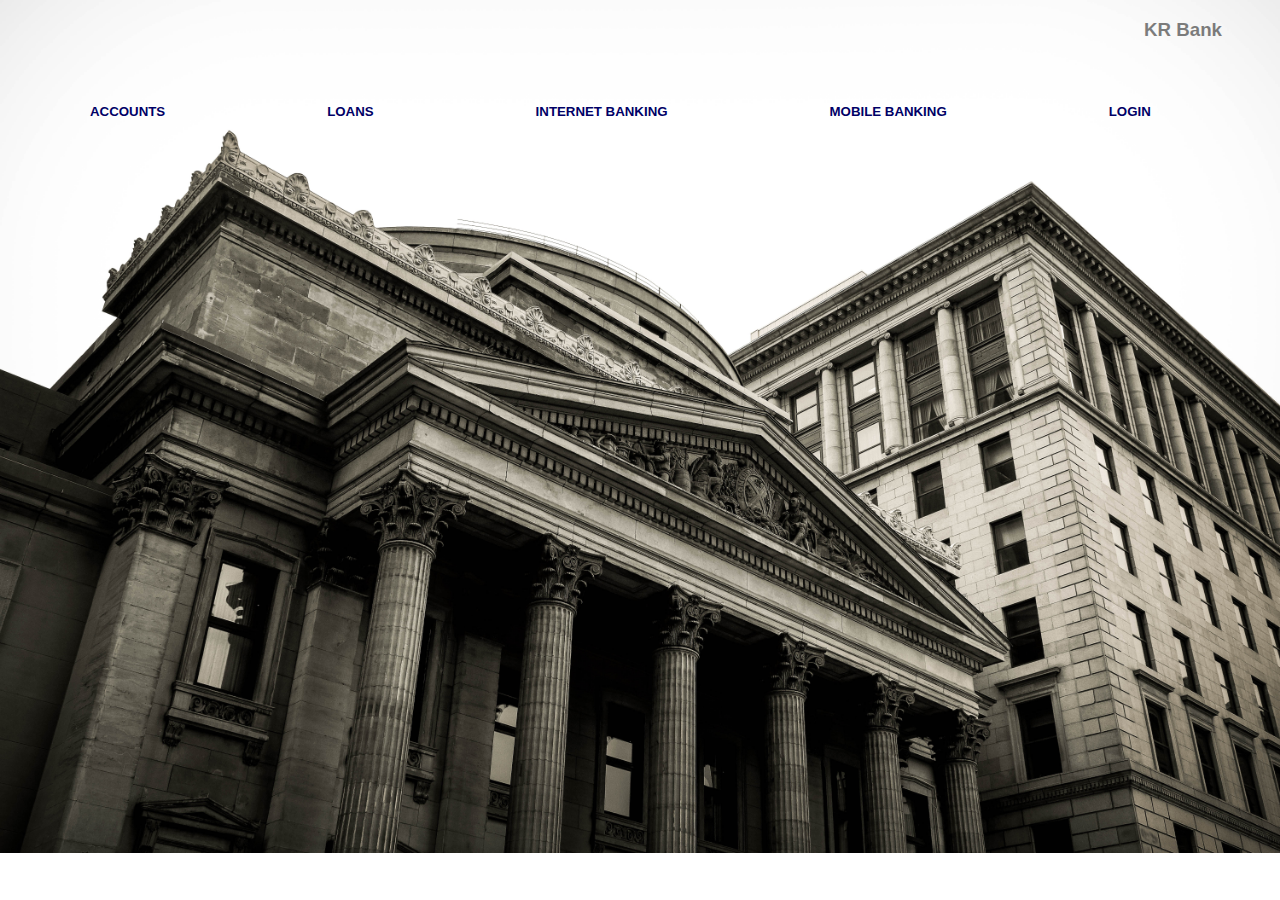
<file: HTML/bank/index.html>
<!DOCTYPE html>
<html>

 <head>
  <title>KR bank Home</title>
</head>
<style type="text/css">
	body {
    font-family: verdana,geneva,sans-serif;
	  background-image: url(bank.jpg);
		background-repeat: no-repeat;
		background-size: cover;
	}
  th {
    padding-top: 20px;
    padding-right: 80px;
    padding-left: 80px;
    padding-bottom: 0px;
  }
  a{
    text-decoration: none;
    font:
  }
  h3{
    padding-right: 50px;
    
    font-weight: bold;
    text-align: right;
    /*font-size: 20px;*/
  }
  div{
    opacity: 0.5;
  }
</style>
 <body>
  
 <div>
    <h3>KR Bank</h3>
  </div>
 
  <table>
  <th><a href="" target="_self" style="color: #000066" ><h5>ACCOUNTS</h5></a></th>
  <th><a href="" target="_self" style="color: #000066"><h5>LOANS</h5></a></th>
  <th><a href="" target="_self" style="color: #000066"><h5>INTERNET BANKING</h5></a></th>
  <th><a href="" target="_self" style="color: #000066"><h5>MOBILE BANKING</h5></a></th>
  <th><a href="signin page.html" target="_self" style="color:#000066"><h5>LOGIN</h5></a></th>
  
  </table>


 
 </body>
 </html>
</file>
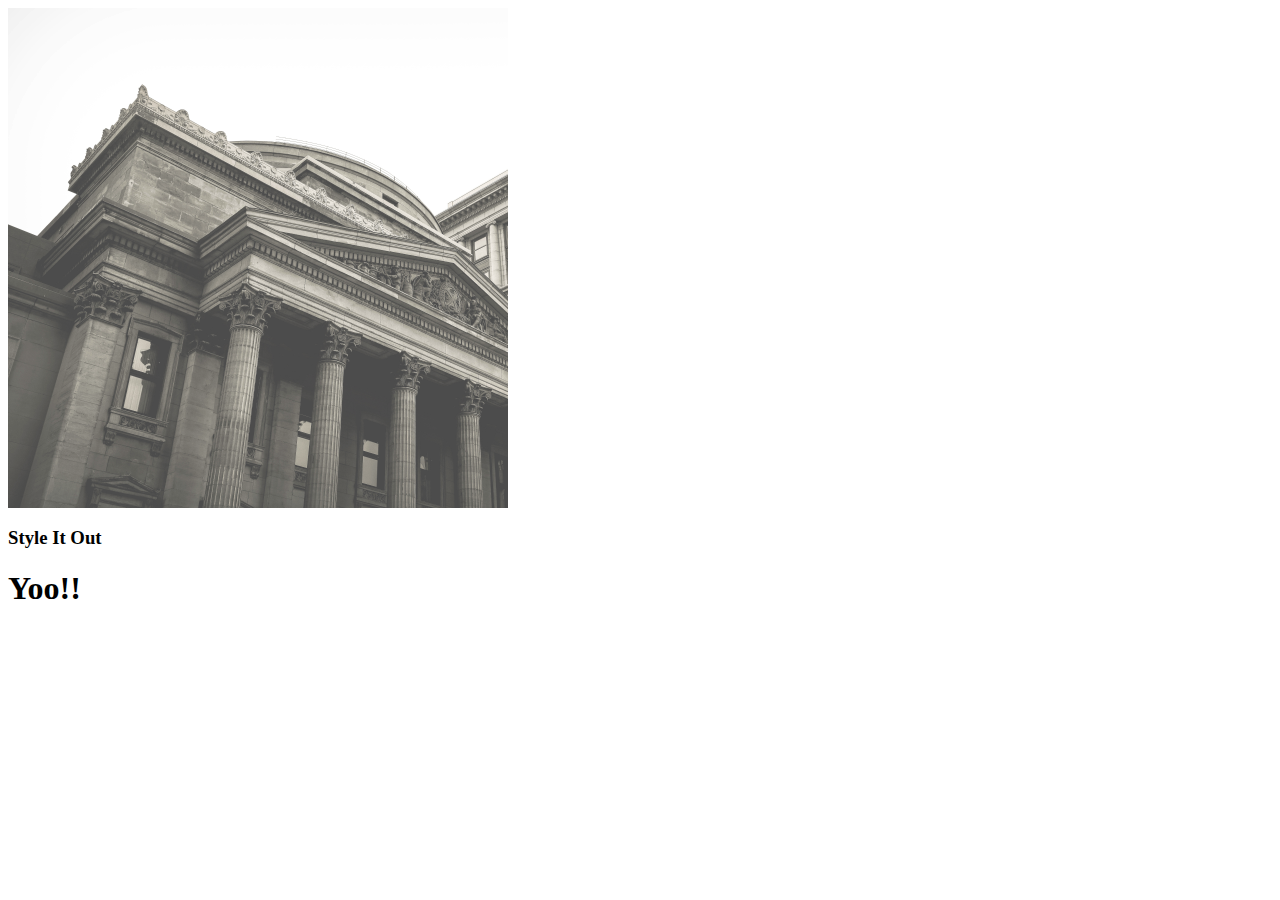
<file: HTML/bank/practice.html>
<!DOCTYPE html>
<html>
<head>
	<title></title>
	<link rel="stylesheet" type="text/css" href="style.css">
</head>
<body>
<div class="peace"></div>
 <div class="yo"><h3>Style It Out</h3>

  <h1>Yoo!!</h1>
  
</div>

 
</body>
</html>
</file>
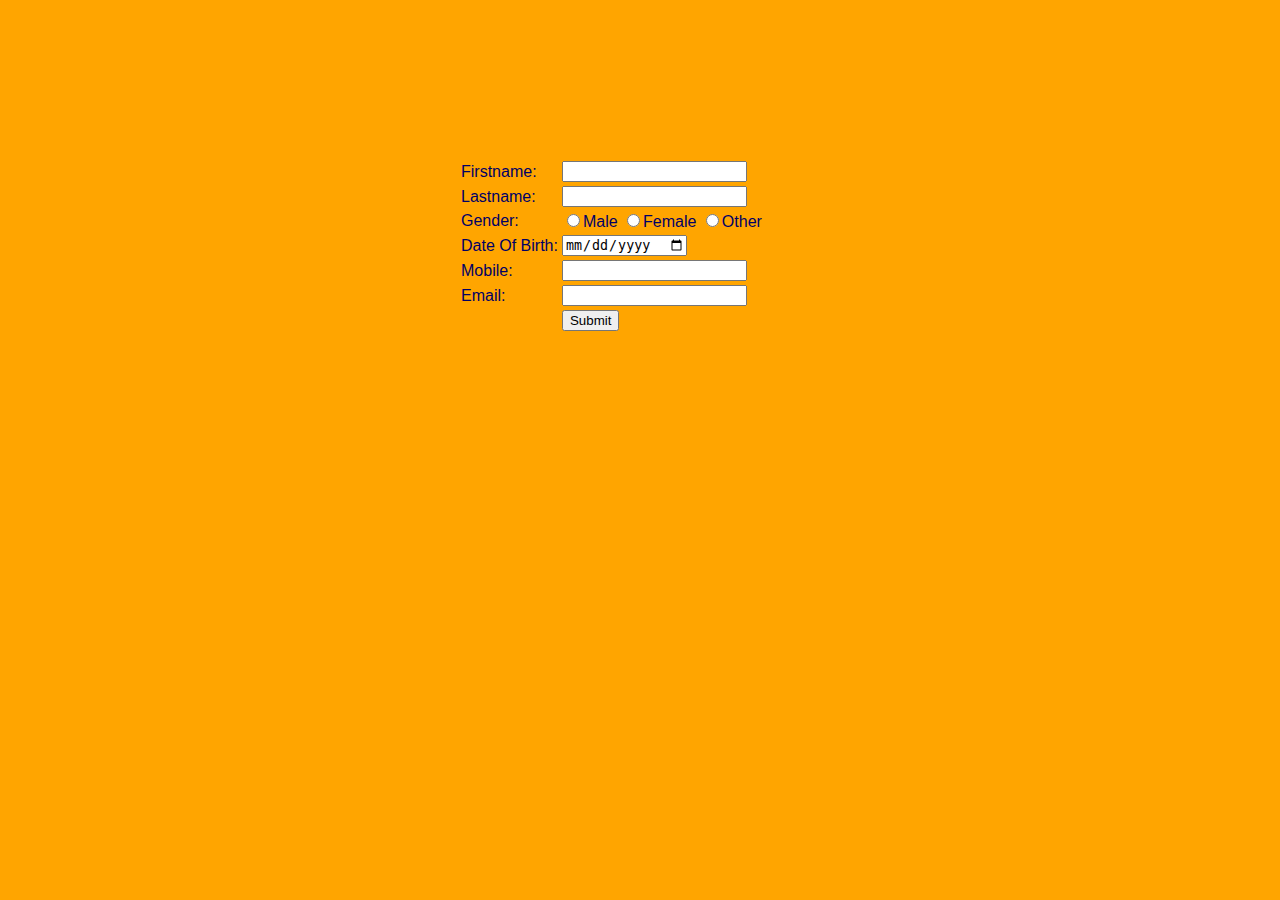
<file: HTML/bank/regpage.html>
﻿<!DOCTYPE html>
<html>
<head>
	<title></title>
	<style type="text/css">
		body{
        font-family: verdana,geneva,sans-serif;
		background-color: orange;

	       }
		div{
			color: #000066;
			padding-top: 150px;
			padding-left: 450px;
			text-align: left;

		}
	</style>
</head>
<body>
	<div>
		<table>
	<form>
		<tr>
	       <td>Firstname:</td>
		   <td><input type="text" name="Fname"></td>
		</tr>
        <tr>
	      <td>Lastname:</td>
          <td><input type="text" name="Lname"></td>
        </tr>
        <tr>
           <td>Gender:</td>
            <td><input type="radio" name="gender" value="male">Male
	          <input type="radio" name="gender" value="female">Female
    	      <input type="radio" name="gender" value="other">Other
    	    </td>
	    </tr>
	    <tr>
	       <td>Date Of Birth:</td>
	       <td><input type="date" name="dob"></td>
	    </tr>
	    <tr>
	        <td>Mobile:</td>
	        <td><input type="tel" name="tno"></td>
	    </tr>
	    <tr>
	       <td>Email:</td>
           <td><input type="email" name="email"></td>
	    </tr>
	    <tr>
	    	<td></td>
	       <td><input type="submit" name="submit"></td>
	    </tr>
	  </form>
	</table>
	</div>
</body>
</html>
</file>
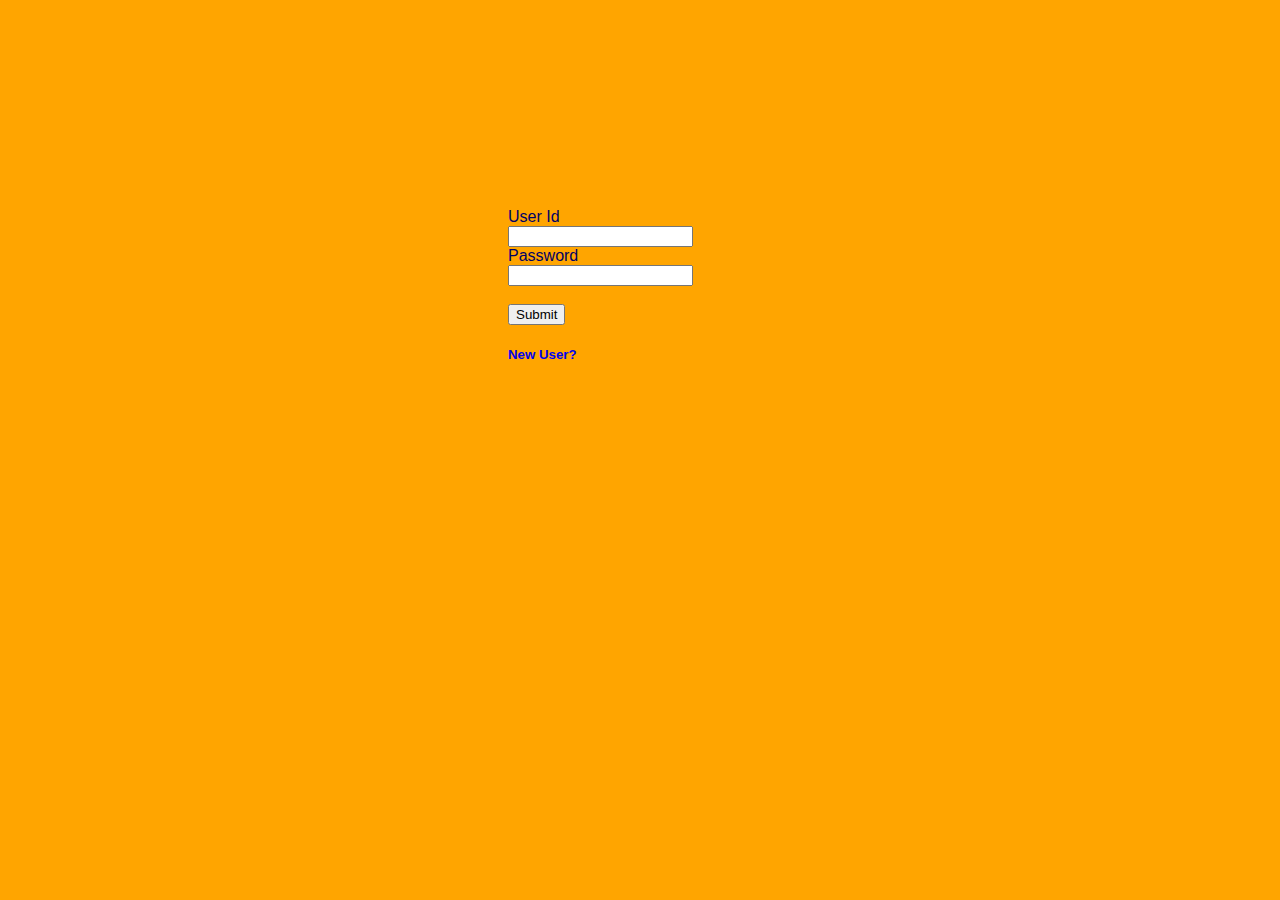
<file: HTML/bank/signin page.html>
<!DOCTYPE html>
<html>
<head>
	<title>SignIN to account</title>
<style type="text/css">
    body{
        font-family: verdana,geneva,sans-serif;
       background-color: orange;
    }

    div{
        color: #000066;
        padding-top: 200px;
        padding-left: 500px;
        padding-right: 300px;

        text-align:left ;
    }
    a{
        text-decoration: none;
    }
</style>
</head>
<body >
    <div>
      <form>

    	<label>User Id</label><br>
    	<input type="text" name="uid">
    	<br>
        <label >Password</label><br>
        <input type="Password" name="pw"><br>
        <br>
        <input type="submit" name="sub"><br>
        <a href="regpage.html" target="_self"><h5>New User?</h5></a>
       </form>
</div>
</body>
</html>
</file>
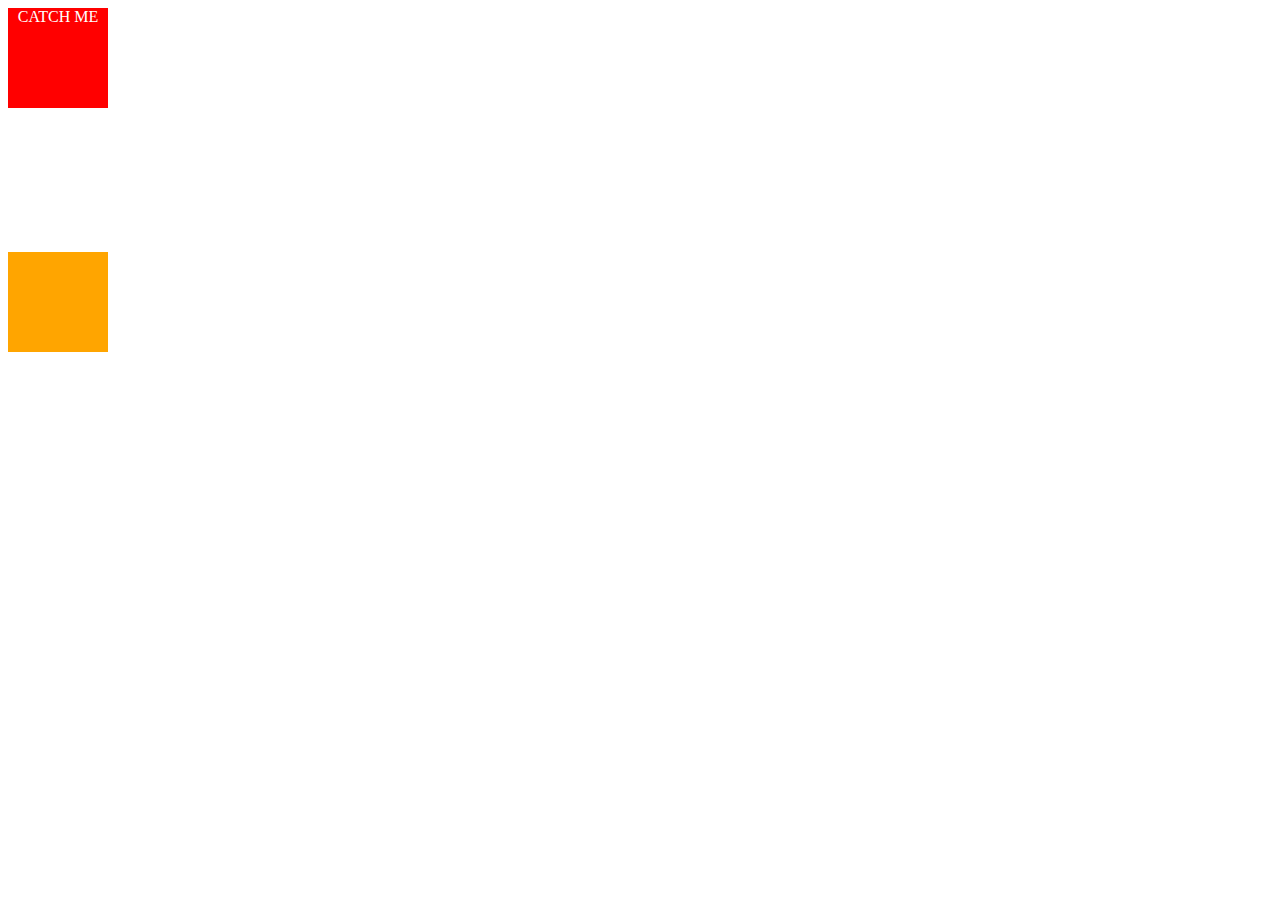
<file: HTML/practice/anigradtrantips.html>
<!DOCTYPE html>
<html>
<head>
	<title></title>
	<style type="text/css">
		#sq{
			width: 100px;
			height: 100px;
			position: relative;
			background-color: red;
			animation: myanime 5s;
			color: white;
			text-align: center;

		}
		@keyframes myanime{
			0%{background-color: red; top: 0px; left: 0px;}
			25%{background-color: black;top:0px; left:100px;}
			50%{background-color: blue;top:100px; left:100px;}
			75%{background-color: yellow;top:100px; left:0px; }
			100%{background-color: pink;top:0px; left:0px;}
		}
		#tran{
			width: 100px;
			height: 100px;
			position: relative;
			background:orange;
			transition: width 1s;
		}
		#tran:hover{
			width: 300px;
		}
		#tf{
            width: 100px;
            height: 100px;
            position: relative;

		}
	</style>
</head>
<body>
	<div id="sq">
       CATCH ME
	</div>
	<br>
	<br>
	<br>
	<br>
	<br>
	<br>
	<br>
	<br>
	<div id="tran">
		
	</div>
	<br>
	<br>
	<br>
	<br>
	<br>
	<br>
	<br>
	<br>
	<div id="tf">

	</div>

</body>
</html>
</file>
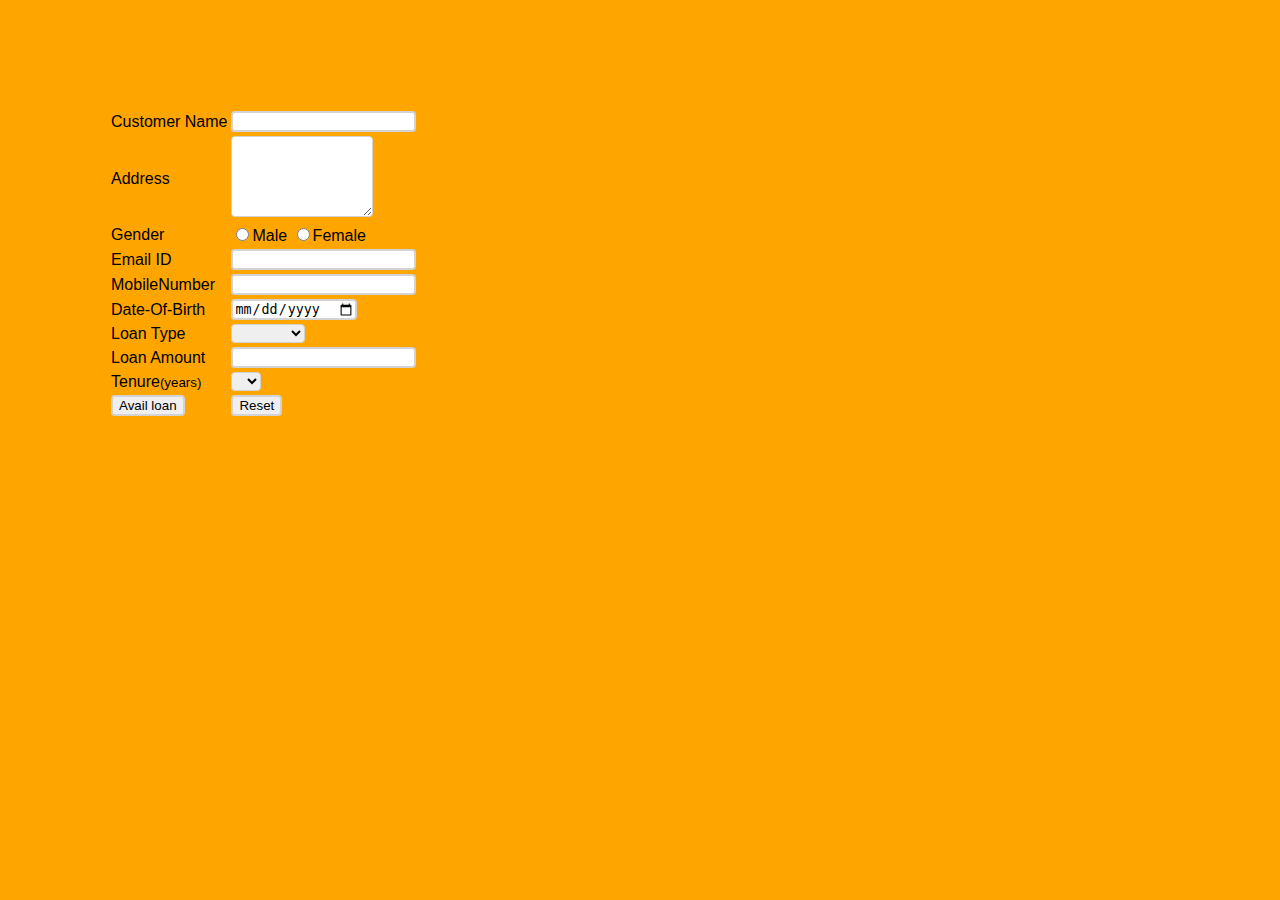
<file: HTML/practice/availloan.html>
<!DOCTYPE html>
<html>
<head>
	<title></title>

<style type="text/css">
body{
		background-color: orange;
		font-family: verdana,geneva,sans-serif;
	}
div{

	float: left;
    margin: 100px;
}
input,textarea,select{
	border-radius: 4px;
	border-color: lightgrey;
	border-style: solid;
}

</style>
</head>
<body>
<div>
	<table>
	<form id="availl">
		<tr>
		    <td>Customer Name</td>
		   <td><input type="text" name="Cn"></td>
	    </tr>
	    <tr>
		<td>Address</td>
		<td><textarea form="availl" rows="5" cols="15s"></textarea></td>
		</tr>
		<tr>
		<td>Gender</td>
		<td><input type="radio" name="gender">Male
		    <input type="radio" name="gender">Female</td>
		 </tr>
		<tr>
		<td>Email ID</td>
		<td><input type="email" name="em"></td>
	
		 </tr>
		<tr>
		<td>MobileNumber</td>
		<td><input type="number" name="num"></td>
		 </tr>
		<tr>
		<td>Date-Of-Birth</td>
		<td><input type="date" name="dob"></td>
		 </tr>
		<tr>
		<td>Loan Type</td>
		<td><select>
			<option value=""></option>
			<option value="personal">personal</option>
			<option>car</option>
			<option>home</option>
			<option>vehicle</option>
		
		</select></td>
		 </tr>
		<tr>
		<td>Loan Amount</td>
		<td><input type="number" name="la"></td>
	
		</tr>
		<tr>
		<td>Tenure<small>(years)</small></td>
		<td><select>
			<option></option>
			<option>1</option>
			<option>2</option>
			<option>3</option>
			<option>4</option>
		
		</select></td>
        </tr>
        <tr>
        	<td><input type="button" name="Al" value="Avail loan"></td>
        	<td><input type="button" name="" value="Reset"></td>
        </tr>

	</form>
</table>

</body>
</html>
</file>
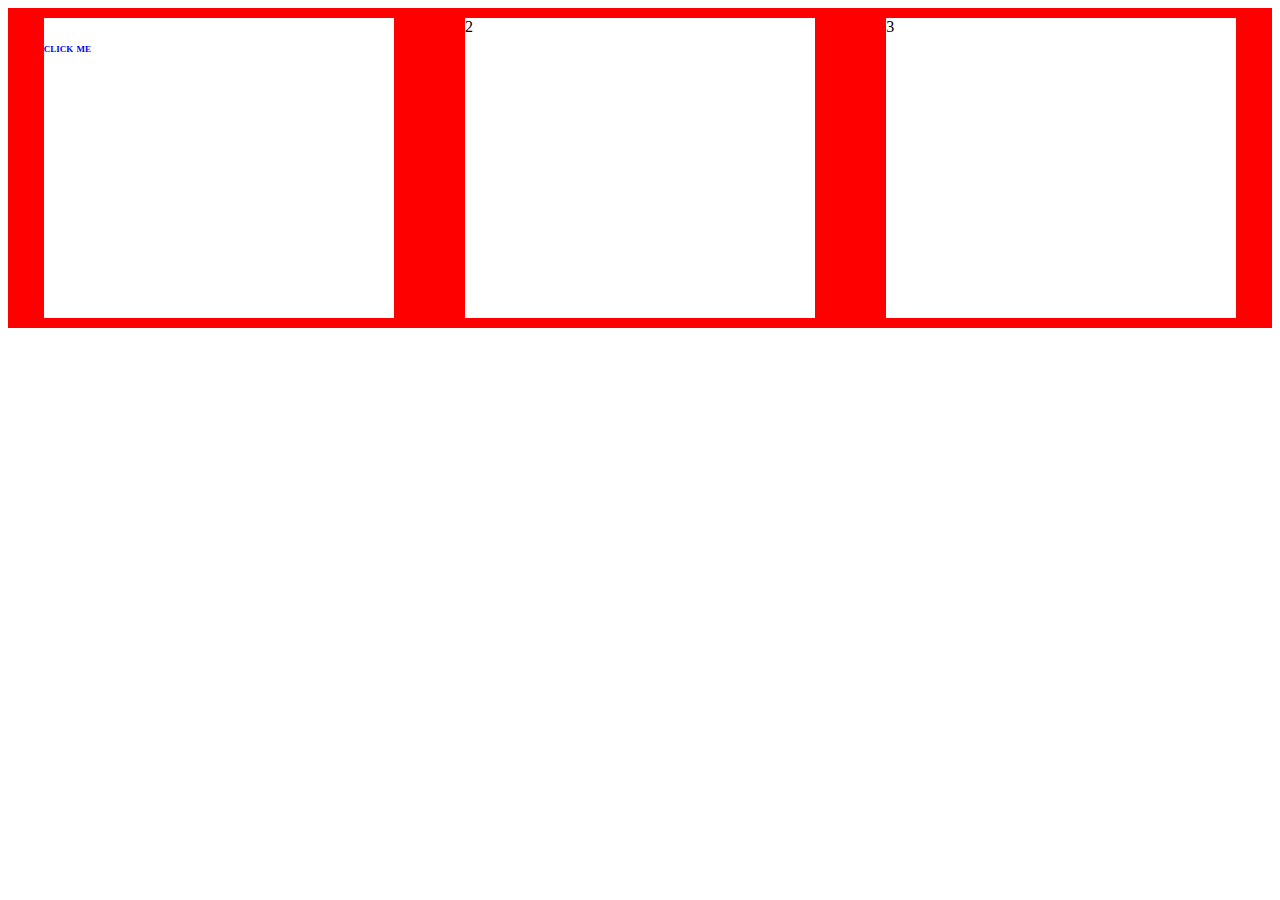
<file: HTML/practice/flexbox.html>
<!DOCTYPE html>
<html>
<head>
	<title></title>
	<style type="text/css">
	 .flex-container{
	 	 display: flex;
	 	 flex-direction: row;
	 	 justify-content: space-around;
	 	 background-color: red;
      
       
	 }
  	 .flex-item{
  	 	 width:350px;
  	 	 height:300px;
  	 	 margin: 10px; 
         background-color:white;
         color: black;
         
	    
	 }
	 a{
	 	text-decoration: none;
	 	font-family: verdana,geneva,sans-sherif;
	    font-variant: small-caps;
	 }
	</style>
</head>
<body>
<div class="flex-container">
	<div class="flex-item"><a href="#" target="_self"><h5>click me</h5></a></div>
	<div class="flex-item">2</div>
	<div class="flex-item">3</div>
</div>
</body>
</html>
</file>
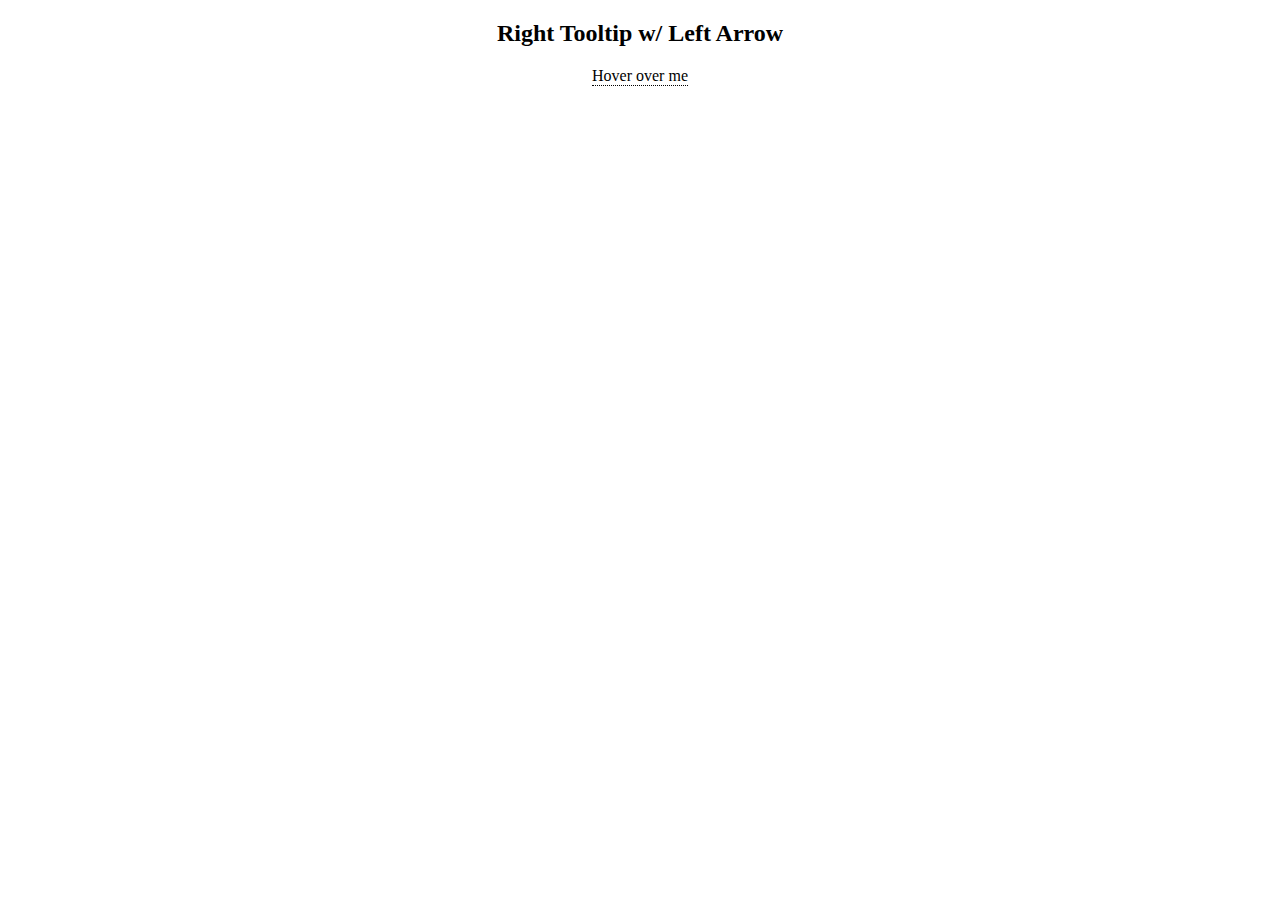
<file: HTML/practice/leftarrow.html>
<!DOCTYPE html>
<html>
<style>
.tooltip {
  position: relative;
  display: inline-block;
  border-bottom: 1px dotted black;
}

.tooltip .tooltiptext {
  visibility: hidden;
  width: 120px;
  background-color: black;
  color: #fff;
  text-align: center;
  border-radius: 6px;
  padding: 5px 0;
  position: absolute;
  z-index: 1;
  top: -5px;
  left: 110%;
}

.tooltip .tooltiptext::after {
  content: "";
  position: absolute;
  top: 50%;
  right: 100%;
  margin-top: -5px;
  border-width: 5px;
  border-style: solid;
  border-color: transparent black transparent transparent;
}
.tooltip:hover .tooltiptext {
  visibility: visible;
}
</style>
<body style="text-align:center;">

<h2>Right Tooltip w/ Left Arrow</h2>

<div class="tooltip">Hover over me
  <span class="tooltiptext">Tooltip text</span>
</div>

</body>
</html>
</file>
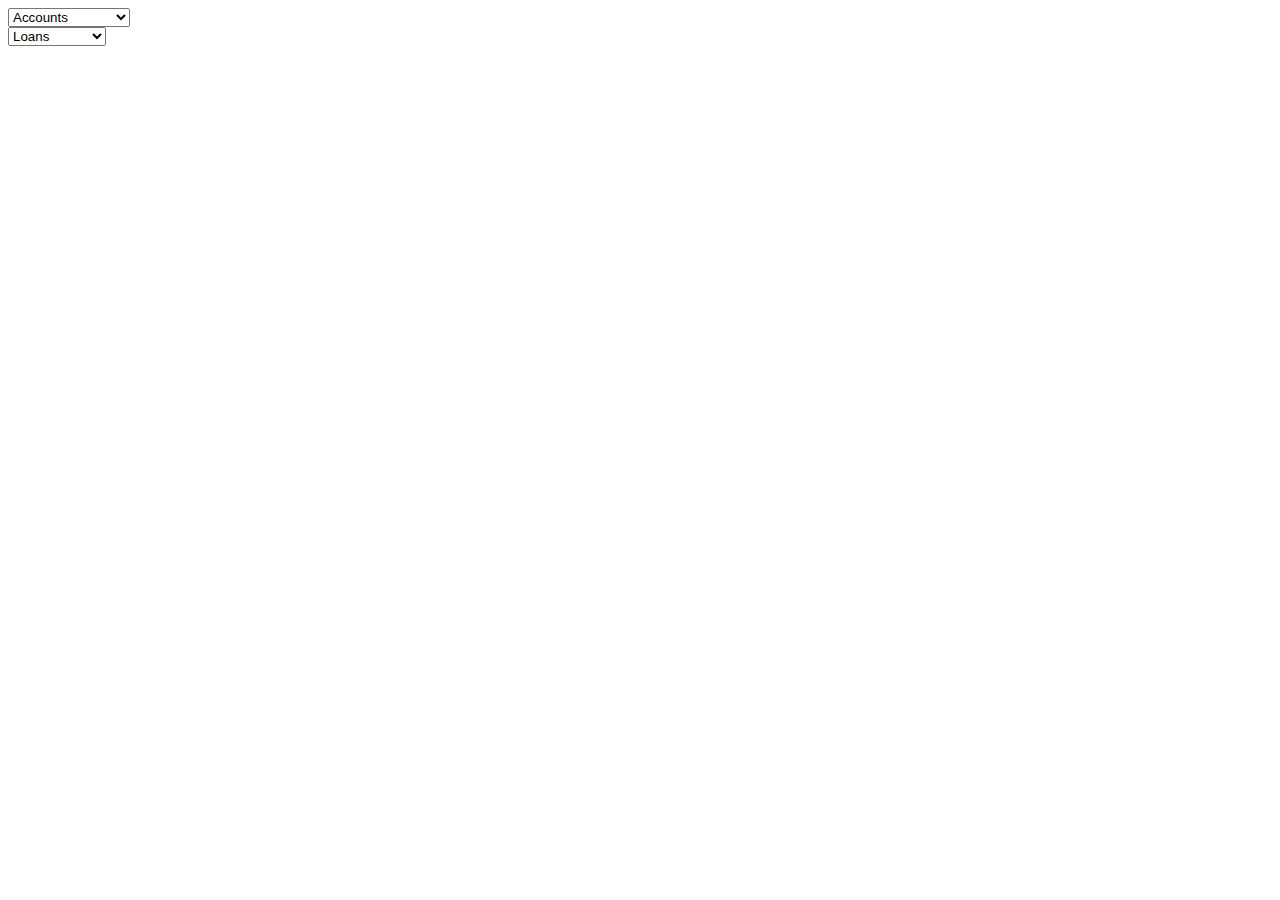
<file: HTML/practice/ps1.html>
<!DOCTYPE html>
<html>
<head>
	<title></title>
	<style type="text/css">
		option{
			
		}
	</style>
</head>
<body>
	<div id="lan">
		
	</div>
	<div id="leftnav">
	   <div id="a_d">
	   	<select>
	   		<option>Accounts</option>
	   		<option>Salary Accounts</option>
	   		<option>Saving Accounts</option>
	   	</select>
	   </div>
	   <div id="ln">
	   	<select>
	   		<option>Loans</option>
	   		<option>Car Loans</option>
	   		<option>Home Loans</option>
	   	</select>
	   </div>
	   <div id="insu">

	   	
	   </div>
		
	</div>

</body>
</html>
</file>
<file: HTML/bank/style.css>
body{
	
	
}
h3{

 

}
h1{


	}
div.peace{
	width: 500px;
	height: 500px;
	position: relative;
	background-image: url("bank.jpg");
	background-repeat: no-repeat;
	background-size: cover;
	opacity: 0.7;
}
div.yo{
	position: absolute;
}
</file>
